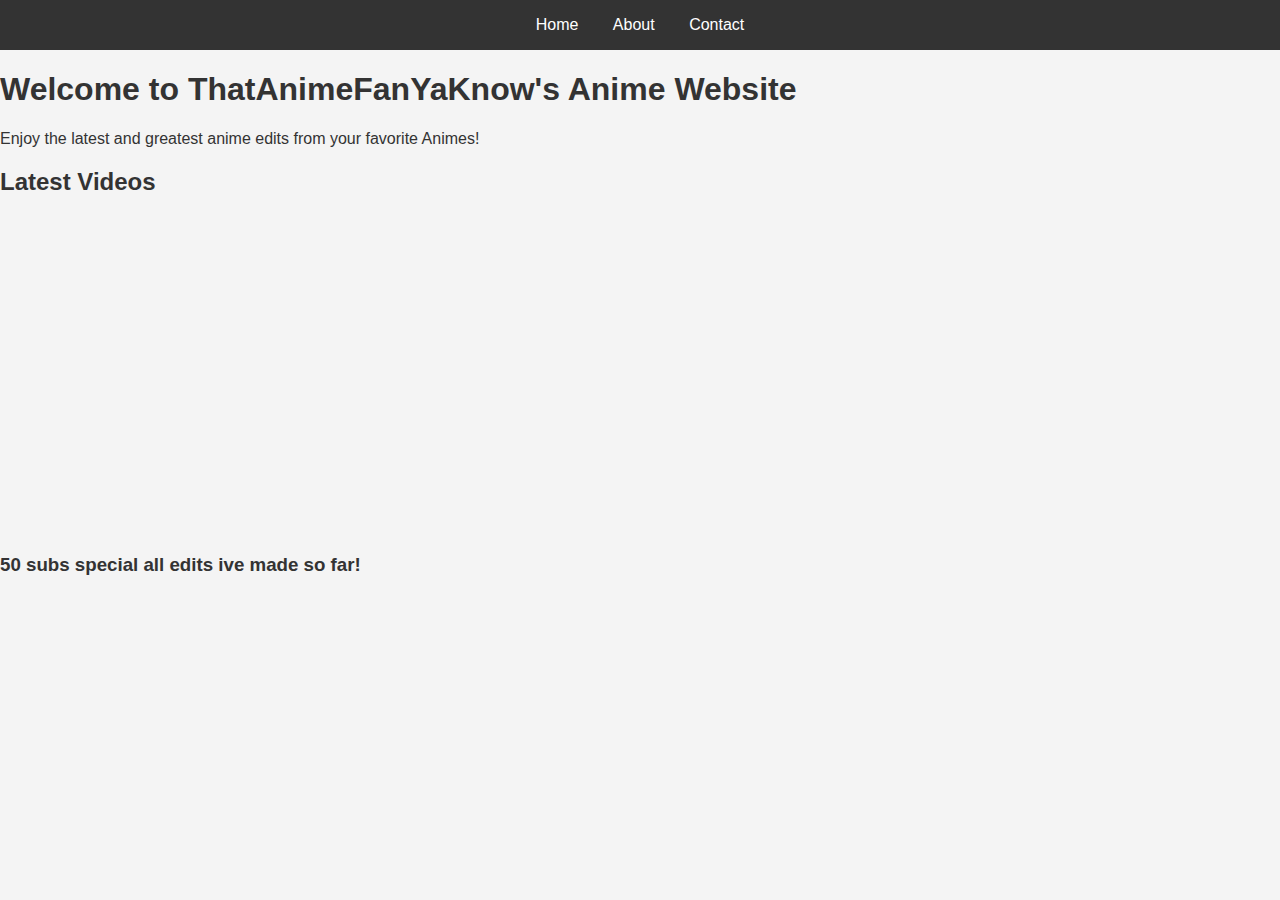
<file: index.html>
<!DOCTYPE html>
<html lang="en">
<head>
    <meta charset="UTF-8">
    <meta name="viewport" content="width=device-width, initial-scale=1.0">
    <title>Anime Edits by ThatAnimeFanYaKnow</title>
    <link rel="stylesheet" href="styles.css">
</head>
<body>
    <header>
        <nav>
            <ul>
                <li><a href="index.html">Home</a></li>
                <li><a href="about.html">About</a></li>
                <li><a href="contact.html">Contact</a></li>
            </ul>
        </nav>
    </header>

    <main>
        <section class="intro">
            <h1>Welcome to ThatAnimeFanYaKnow's Anime Website</h1>
            <p>Enjoy the latest and greatest anime edits from your favorite Animes!</p>
        </section>

        <section class="videos">
            <h2>Latest Videos</h2>
            <div class="video-grid">
                <!-- Sample video embed -->
                <div class="video">
                    <iframe width="560" height="315" src="https://www.youtube.com/watch?v=rpVQ0aWQ5wE" frameborder="0" allowfullscreen></iframe>
                    <h3>50 subs special all edits ive made so far!</h3>
                </div>
                <!-- Repeat for more videos -->
            </div>
        </section>
    </main>

</body>
</html>
</file>
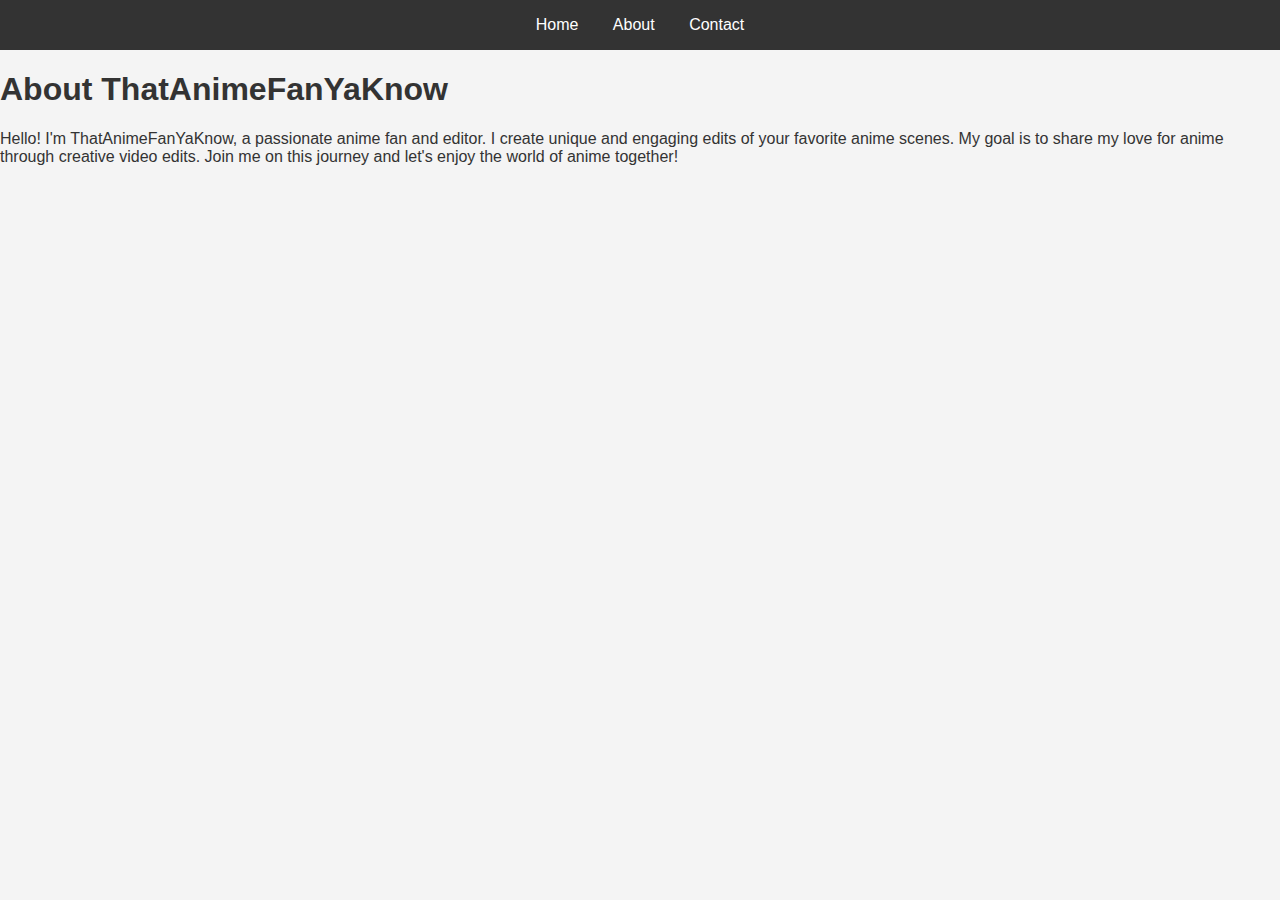
<file: about.html>
<!DOCTYPE html>
<html lang="en">
<head>
    <meta charset="UTF-8">
    <meta name="viewport" content="width=device-width, initial-scale=1.0">
    <title>About ThatAnimeFanYaKnow</title>
    <link rel="stylesheet" href="styles.css">
</head>
<body>
    <header>
        <nav>
            <ul>
                <li><a href="index.html">Home</a></li>
                <li><a href="about.html">About</a></li>
                <li><a href="contact.html">Contact</a></li>
            </ul>
        </nav>
    </header>

    <main>
        <section class="about">
            <h1>About ThatAnimeFanYaKnow</h1>
            <p>Hello! I'm ThatAnimeFanYaKnow, a passionate anime fan and editor. I create unique and engaging edits of your favorite anime scenes. My goal is to share my love for anime through creative video edits. Join me on this journey and let's enjoy the world of anime together!</p>
        </section>
    </main>
	
</body>
</html>
</file>
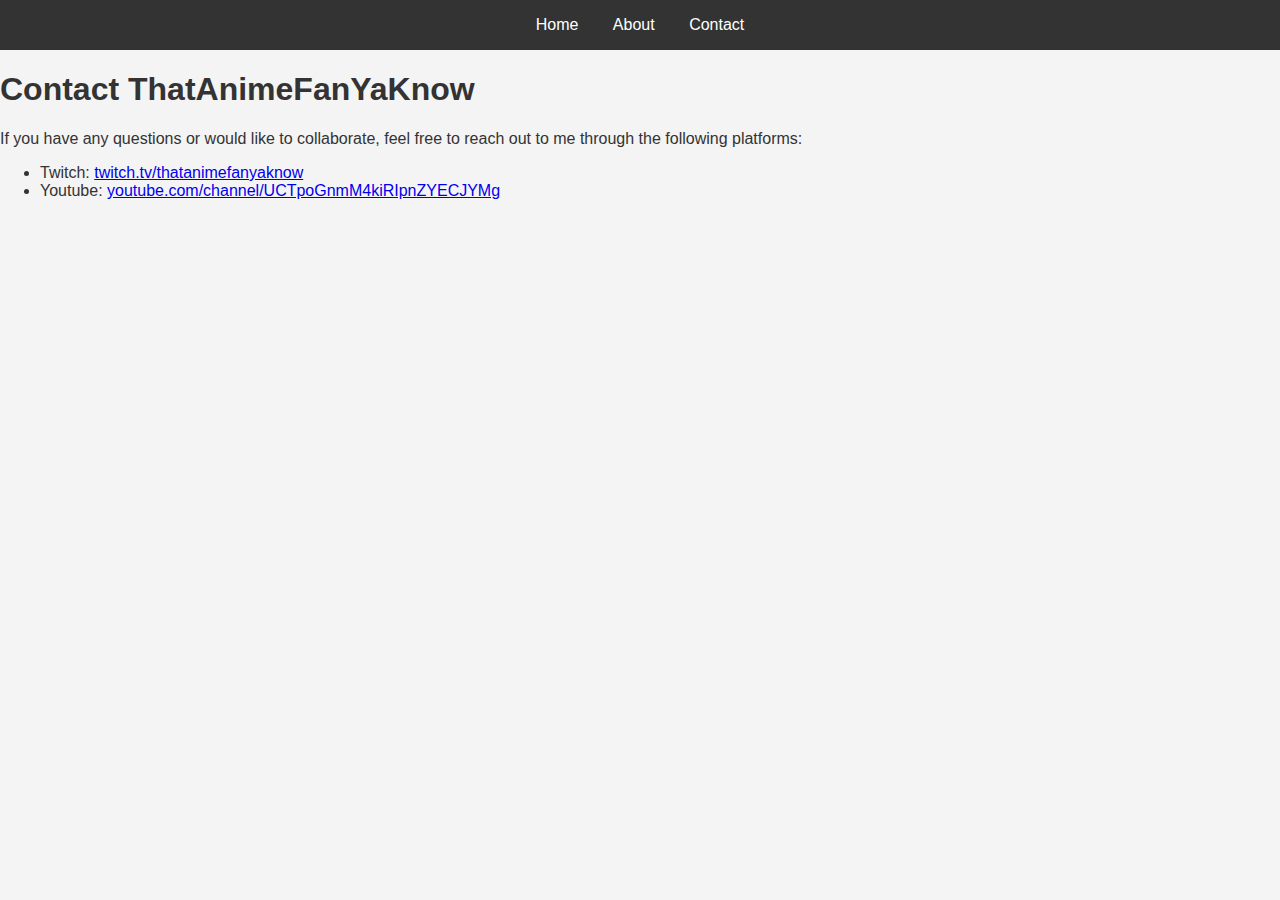
<file: contact.html>
<!DOCTYPE html>
<html lang="en">
<head>
    <meta charset="UTF-8">
    <meta name="viewport" content="width=device-width, initial-scale=1.0">
    <title>Contact [Your Name]</title>
    <link rel="stylesheet" href="styles.css">
</head>
<body>
    <header>
        <nav>
            <ul>
                <li><a href="index.html">Home</a></li>
                <li><a href="about.html">About</a></li>
                <li><a href="contact.html">Contact</a></li>
            </ul>
        </nav>
    </header>

    <main>
        <section class="contact">
            <h1>Contact ThatAnimeFanYaKnow</h1>
            <p>If you have any questions or would like to collaborate, feel free to reach out to me through the following platforms:</p>
            <ul>
                <li>Twitch: <a href="https://www.twitch.tv/thatanimefanyaknow">twitch.tv/thatanimefanyaknow</a></li>
                <li>Youtube: <a href="https://www.youtube.com/channel/UCTpoGnmM4kiRIpnZYECJYMg">youtube.com/channel/UCTpoGnmM4kiRIpnZYECJYMg</a></li>
            </ul>
        </section>
    </main>

</body>
</html>
</file>
<file: styles.css>
body {
    font-family: Arial, sans-serif;
    margin: 0;
    padding: 0;
    background-color: #f4f4f4;
    color: #333;
}

header {
    background-color: #333;
    color: #fff;
    padding: 1em 0;
}

nav ul {
    list-style-type: none;
    margin: 0;
    padding: 0;
    text-align: center;
}

nav ul li {
    display: inline;
    margin: 0 15px;
}

nav ul li a {
    color: #fff;
    text-decoration: none;
}

.main {
    padding: 20px;
}

.intro, .videos, .about, .contact {
    margin: 20px 0;
}

.video-grid {
    display: flex;
    flex-wrap: wrap;
    gap: 20px;
}

.video {
    flex: 1;
    min-width: 300px;
}

footer {
    background-color: #333;
    color: #fff;
    text-align: center;
    padding: 1em 0;
    position: fixed;
    bottom: 0;
    width: 100%;
}
</file>
